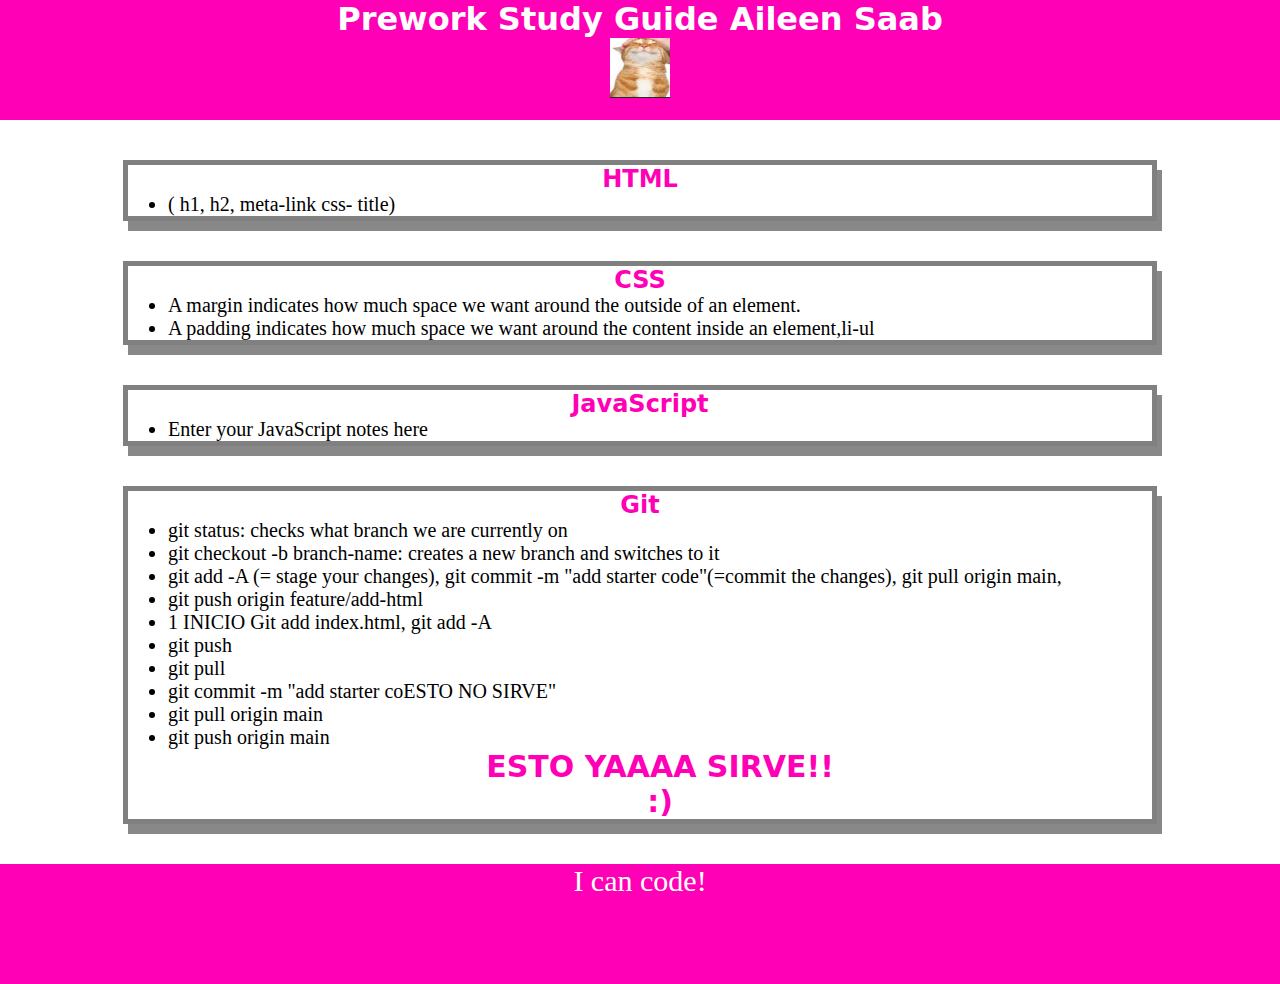
<file: prework-study-guide2/index.html>
<!DOCTYPE html>
<html lang="en">
  <head>
    <meta charset="UTF-8" />
    <meta http-equiv="X-UA-Compatible" content="IE=edge" />
    <meta name="viewport" content="width=device-width, initial-scale=1.0" />

    <link rel="stylesheet" href="./assets/style.css">
    <title>Prework Study Guide2</title>
  </head>
  <body>
    <header id="top">
      <h1>Prework Study Guide Aileen Saab</h1>
      <img src="./assets/SS2.png" alt="Profile image of cat wearing a bow tie." />
    </header>
    <main>
       <section class="card" id="html-section">
        <h2>HTML</h2>
        <ul>
          <li> ( h1, h2, meta-link css- title)</li>
        </ul>
      </section>
   
      <section class="card" id="css-section">
        <h2>CSS</h2>
        <ul>
          
            <li>A margin indicates how much space we want around the outside of an element.</li>
            <li>A padding indicates how much space we want around the content inside an element,li-ul</li>
          </ul> </li>
        </ul>
      </section>
     
      <section class="card" id="javascript-section">
        <h2>JavaScript</h2>
        <ul>
          <li>Enter your JavaScript notes here</li>
        </ul>
      </section>

      <section class="card" id="git-section">
        <h2>Git</h2>
        <ul>
          <li>git status: checks what branch we are currently on</li>
          <li>git checkout -b branch-name: creates a new branch and switches to it</li>
          <li>git add -A (= stage your changes), git commit -m "add starter code"(=commit the changes),  git pull origin main,</li>
            <li> git push origin feature/add-html </li>
              
              
              <p>      </p>
              <li> 1 INICIO Git add index.html, git add -A  </li>
            <li>git push</li>
              <li>git pull</li>
                <li>git commit -m "add starter coESTO NO SIRVE"</li>
                  <li> git pull origin main</li>
                    <li>git push origin main</li>


             <h2> ESTO YAAAA SIRVE!!</h2> 
            <h2> :) </h2> 
          </li>
          
          
        </ul>
      </section>

    </main>

    <footer>
      <p>I can code!</p>
    </footer>
  </body>
</html>
</file>
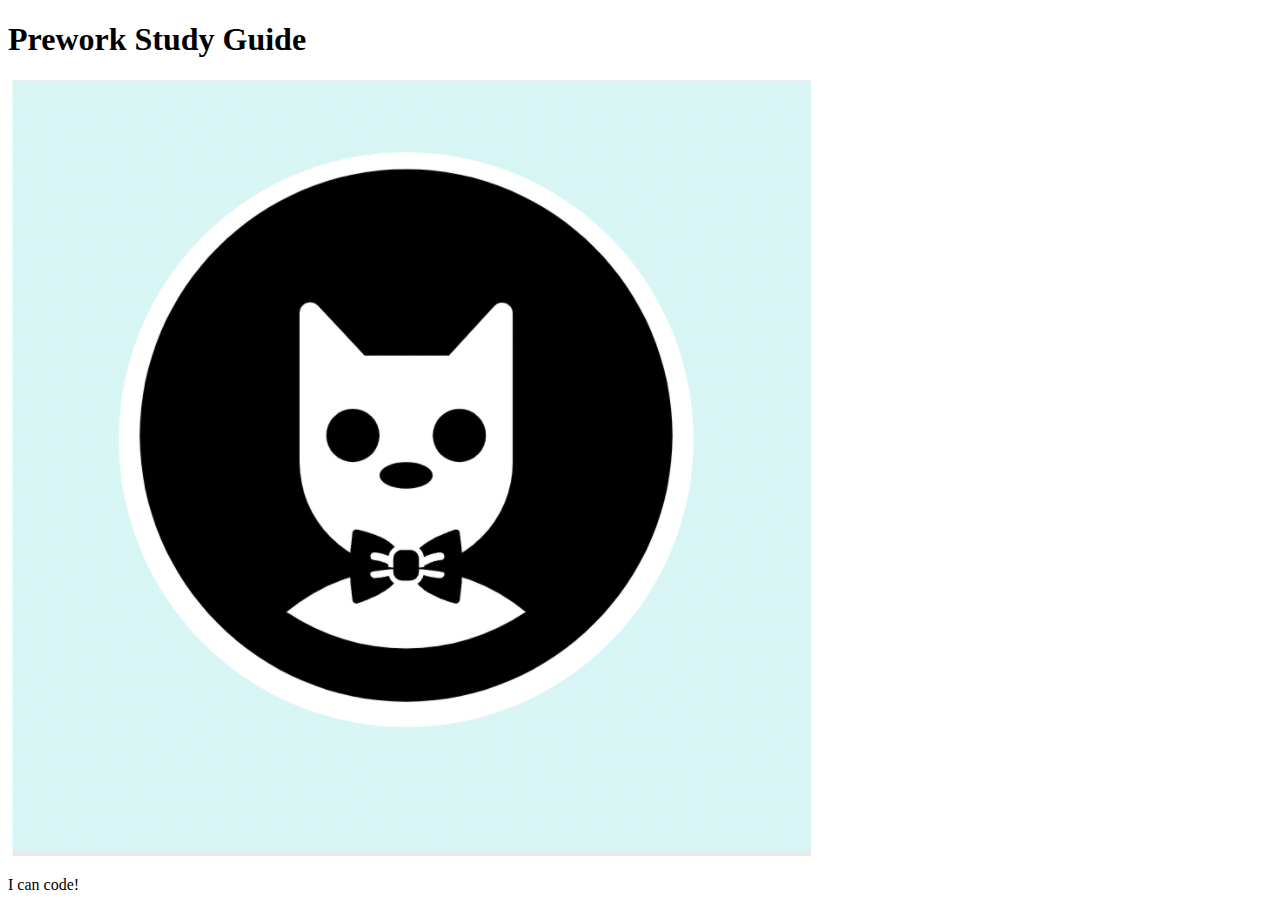
<file: prework-study-guide2/index copy 2.html>
<!DOCTYPE html>
<html lang="en">
  <head>
    <meta charset="UTF-8" />
    <meta http-equiv="X-UA-Compatible" content="IE=edge" />
    <meta name="viewport" content="width=device-width, initial-scale=1.0" />
    <title>Prework Study Guide</title>
  </head>
  <body>
    <header id="top">
      <h1>Prework Study Guide</h1>
      <img
        src="./assets/bowtie-cat.png"
        alt="Profile image of cat wearing a bow tie."
      />
    </header>
    <main>
      <!-- Student code goes here -->
    </main>

    <footer>
      <p>I can code!</p>
    </footer>
  </body>
</html>
</file>
<file: prework-study-guide2/assets/style.css>
* {
    margin: 0;
    padding: 0;
}
header,
footer {
    width: 100%;
    height: 120px;
    background-color: rgb(255, 0, 183);
    color: white;
}

 



    h1 { color:white;
         text-align: center;
         font-family: system-ui, -apple-system, BlinkMacSystemFont, 'Segoe UI', Roboto, Oxygen, Ubuntu, Cantarell, 'Open Sans', 'Helvetica Neue', sans-serif;
}

h2 { color:rgb(255, 0, 183);
    text-align: center;
    font-family:system-ui, -apple-system, BlinkMacSystemFont, 'Segoe UI', Roboto, Oxygen, Ubuntu, Cantarell, 'Open Sans', 'Helvetica Neue', sans-serif ;
     
}


img {
    display: block;
    height: 60px;
    width: 60px;
    margin-left: auto;
    margin-right: auto;
}

ul {
    padding-left: 40px;
    font-size: 20px;
}
p {
    text-align: center;
    font-size: 30px;
  }
  .card {
    width: 80%;
    margin: 40px auto;
    border: 5px solid gray;
    box-shadow: 5px 10px #888888;
  }
</file>
